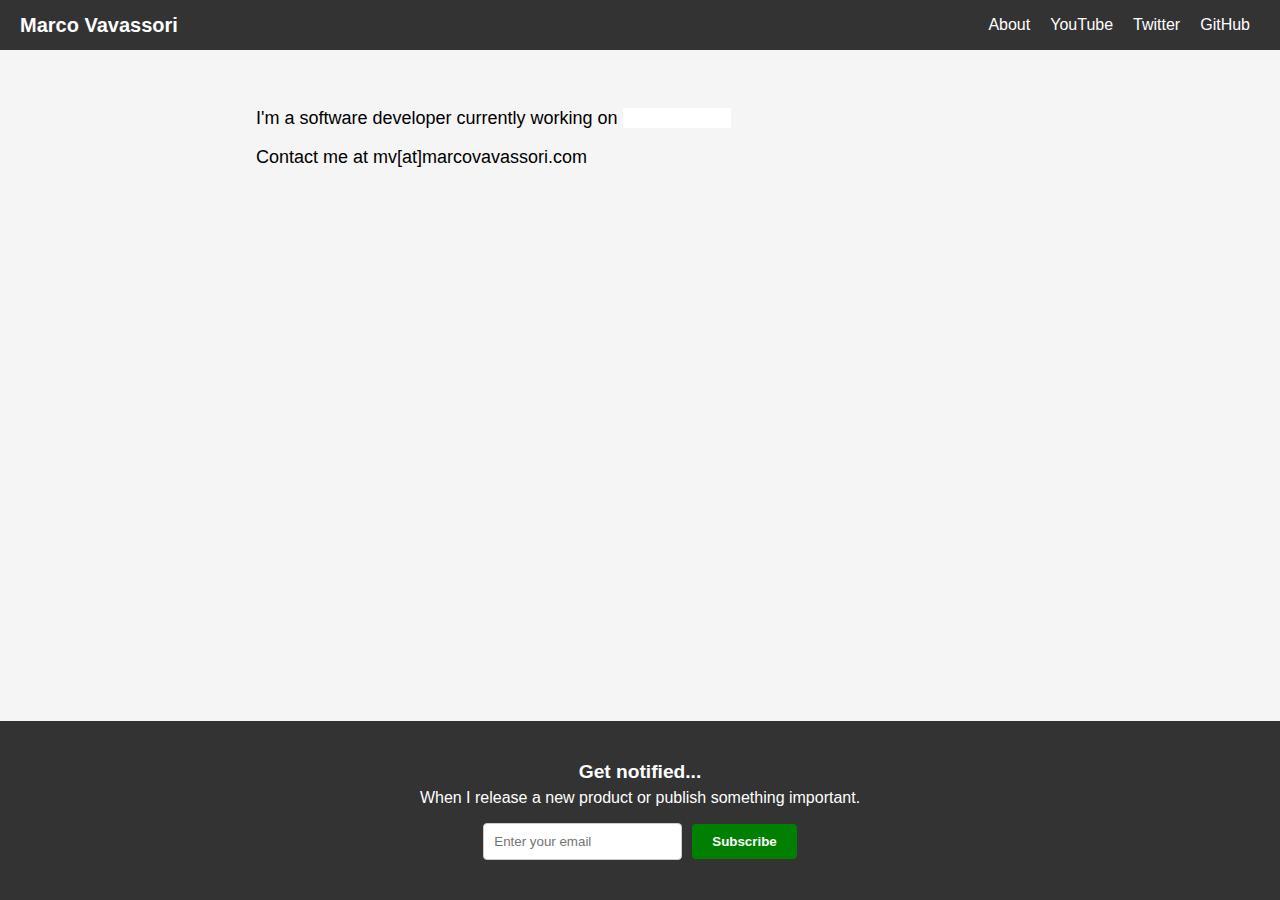
<file: static/about.html>
<!doctype html>
<html lang="en">
    <head>
        <meta charset="UTF-8" />
        <meta name="viewport" content="width=device-width, initial-scale=1.0" />
        <title>About</title>
        <link rel="stylesheet" href="/static/styles.css" />
        <link
            rel="shortcut icon"
            type="image/x-icon"
            href="/static/favicon.ico"
        />
    </head>
    <body>
        <header>
            <h1><a href="/">Marco Vavassori</a></h1>
            <input type="checkbox" id="menu-toggle" class="menu-toggle" />
            <label for="menu-toggle" class="hamburger-icon">&#9776;</label>
            <nav>
                <ul>
                    <li><a href="/about">About</a></li>
                    <li>
                        <a
                            href="https://www.youtube.com/@Marco-Vavassori"
                            target="_blank"
                            >YouTube</a
                        >
                    </li>
                    <li>
                        <a
                            href="https://twitter.com/mvavassori_x"
                            target="_blank"
                            >Twitter</a
                        >
                    </li>
                    <li>
                        <a href="https://github.com/mvavassori" target="_blank"
                            >GitHub</a
                        >
                    </li>
                </ul>
            </nav>
        </header>
        <main class="container about">
            <p>
                I'm a software developer currently working on
                <span style="background-color: white; color: white"
                    >xxxxxxxxxxxx</span
                >
            </p>
            <p>Contact me at mv[at]marcovavassori.com</p>
        </main>
        <footer>
            <div class="subscribe">
                <p>Get notified...</p>
                <p>
                    When I release a new product or publish something important.
                </p>
                <form id="subscribe-form">
                    <input
                        type="email"
                        id="email"
                        name="email"
                        placeholder="Enter your email"
                        required
                    />
                    <button type="submit">Subscribe</button>
                </form>
            </div>
        </footer>
        <script src="../static/scripts/subscribe.js"></script>
    </body>
</html>
</file>
<file: static/styles.css>
/* General Styles */
html,
body {
  margin: 0;
  font-family: arial, sans-serif;
  height: 100%;
}

body {
  display: flex;
  flex-direction: column;
  min-height: 100vh;
  background-color: #f5f5f5;
}

/* Header Styles */
header {
  background-color: #333;
  color: white;
  padding: 0;
  display: flex;
  justify-content: space-between;
  align-items: center;
}

header a {
  color: white;
  text-decoration: none;
}

header h1 {
  margin-left: 20px;
  font-size: 20px;
}

header h1:hover {
  color: #f0f0f0;
  text-decoration: underline;
}

/* Navigation Styles */
header nav ul {
  list-style: none;
  display: flex;
  margin-right: 20px;
}

header nav ul li {
  margin: 0 10px;
}

header nav ul li a {
  transition: color 0.3s ease-in-out, text-decoration 0.3s ease-in-out;
}

header nav ul li a:hover {
  color: #f0f0f0;
  text-decoration: underline;
}

/* Hamburger Menu Styles */
#menu-toggle {
  display: none;
}

.hamburger-icon {
  display: none;
  font-size: 20px;
  cursor: pointer;
  top: 10px;
  right: 20px;
  z-index: 2;
}

/* Main Content Styles */
.container,
article {
  width: 60%;
  max-width: 1200px;
  margin: 40px auto;
  flex: 1;
}

.container {
  font-size: large;
}

article {
  font-size: 1.2em;
}

article h1 {
  font-size: 3em;
}

article a {
  color: rgb(46, 112, 255);
}

article ul,
article ol {
  margin-bottom: 12px;
}

article li {
  margin-bottom: 12px;
}

article li:last-child {
  margin-bottom: 0;
}

article li > ul,
article li > ol {
  margin-top: 12px;
  margin-bottom: 0;
}

article li a {
  padding: 2px 0;
  line-height: 1.5;
  display: inline-block;
}

/* Code Styles */
article code {
  background-color: #eaeaea;
  padding: 2px 4px;
  border-radius: 4px;
}

article pre {
  background-color: #eaeaea;
  padding: 12px 16px;
  border-radius: 4px;
  overflow-x: auto;
}

article pre code {
  padding: 0;
  background-color: transparent;
}

/* Image Styles */
img {
  max-width: 100%;
  height: auto;
}

/* Post Styles */
.post {
  margin: 4px;
  padding: 4px 16px;
  border-radius: 10px;
  background-color: #eaeaea;
}

.post h2 a {
  text-decoration: none;
  color: black;
}

.post h2 a:hover {
  text-decoration: underline;
}

.date {
  color: #686868;
  font-size: 12px;
  margin-top: -10px;
}

/* About Page Styles */
.about {
  font-size: large;
}

/* Footer Styles */
footer {
  background-color: #333;
  color: white;
  padding: 20px 0;
  margin-top: auto;
}

/* Subscribe Form Styles */
.subscribe {
  display: flex;
  flex-direction: column;
  justify-content: center;
  align-items: center;
  text-align: center;
  padding: 0 20px;
}

.subscribe p:first-child {
  font-size: 1.2em;
  font-weight: bold;
  margin-bottom: -0.5em;
}

.subscribe form {
  display: flex;
  flex-direction: row;
  align-items: center;
  max-width: 600px;
  margin-bottom: 20px;
}

.subscribe form input {
  flex-grow: 1;
  margin-right: 10px;
  padding: 10px;
  border: 1px solid #ccc;
  border-radius: 4px;
}

.subscribe form button {
  padding: 10px 20px;
  background-color: #007f00;
  color: #fff;
  border: none;
  border-radius: 4px;
  cursor: pointer;
  font-weight: bold;
  white-space: nowrap;
}

.subscribe form button:hover {
  background-color: #006600;
}

/* Mobile Styles */
@media screen and (max-width: 600px) {
  header {
    position: relative;
  }

  .container,
  article {
    width: 97%;
  }

  .menu-toggle {
    display: none;
  }

  header h1 {
    margin-left: 10px;
  }

  .hamburger-icon {
    display: block;
    margin-right: 10px;
  }

  header nav {
    position: fixed;
    top: 0;
    right: -100%;
    height: 100%;
    width: 60%;
    background-color: #333;
    box-shadow: -2px 0px 5px rgba(0, 0, 0, 0.5);
    transition: right 0.3s ease;
    z-index: 1;
  }

  header nav ul {
    display: block;
    padding-top: 60px;
  }

  header nav ul li {
    text-align: right;
    padding: 20px 0px 0px 0px;
  }

  #menu-toggle:checked + .hamburger-icon + nav {
    right: 0;
  }

  .subscribe form {
    flex-direction: column;
    align-items: stretch;
  }

  .subscribe form input {
    margin-right: 0;
    margin-bottom: 10px;
  }

  .subscribe form button {
    width: 100%;
  }
}

/* Dark Mode Styles */
@media (prefers-color-scheme: dark) {
  body {
    background-color: rgb(24, 26, 27);
    color: rgb(232, 230, 227);
  }

  .post {
    background-color: rgb(32, 35, 37);
  }

  .post h2 a {
    color: rgb(232, 230, 227);
  }

  .date {
    color: rgb(166, 159, 147);
  }

  article a {
    color: #749aff;
  }

  article code,
  article pre {
    background-color: #202325;
  }
}
</file>
